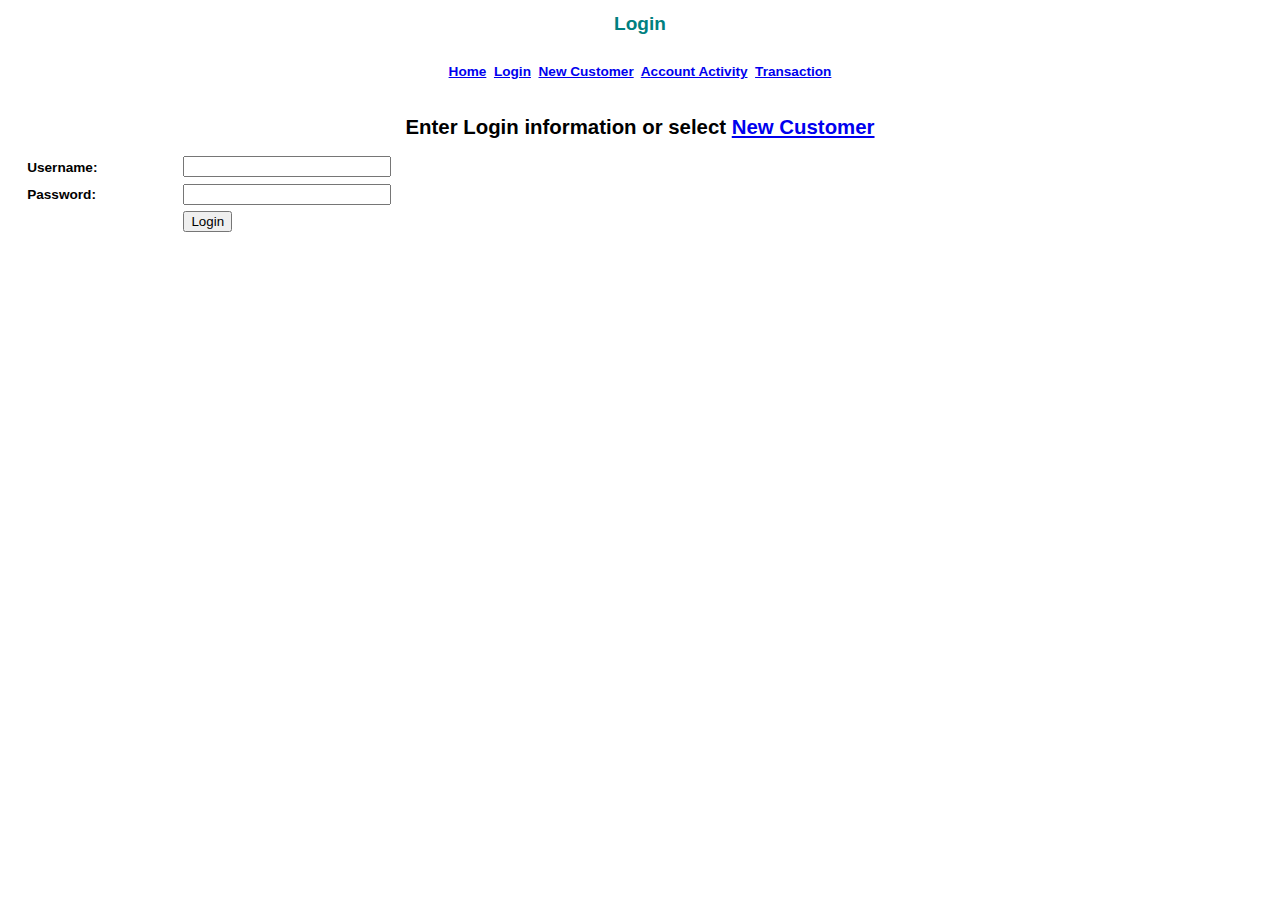
<file: web/login.html>
<!DOCTYPE html>
<!--
Login page
-->
<html>
    <head>
        <title>Login</title>
        <link rel="stylesheet" href="styles/main.css" type="text/css"/>
        <meta charset="UTF-8">
        <meta name="viewport" content="width=device-width, initial-scale=1.0">
    </head>
    <body>
        <h1>Login</h1>
        <div id="nav">
            <a href="index.html">Home</a>&nbsp;
            <a href="login.html">Login</a>&nbsp;
            <a href="new_customer.jsp">New Customer</a>&nbsp;
            <a href="account_activity.html">Account Activity</a>&nbsp;
            <a href="transaction.html">Transaction</a>
        </div>
        <h2>Enter Login information or select <a href="new_customer.jsp">New Customer</a></h2>
        <form action="login" method="post">
            <input type="hidden" name="action" value="log">        
            <label class="pad_top">Username:</label>
            <input type="text" name="username" required><br>
            <label class="pad_top">Password:</label>
            <input type="password" name="password" required><br>
            <label>&nbsp;</label>
            <input type="submit" value="Login" class="margin_left">
        </form>
    </body>
</html>
</file>
<file: web/styles/main.css>
/* The styles for the elements */
body { 
    font-family: Arial, Helvetica, sans-serif;
    font-size: 85%;
    margin-left: 2em;
    margin-right: 2em;
}
h1 {     
    font-size: 140%;
    color: teal;
    text-align: center;
    margin-bottom: .5em;
}
h2, h3 {
    text-align: center;
}
#nav { font-weight: bold;
       text-align: center;
       padding: 20px;  }
label {
    float: left;
    width: 11em;
    margin-bottom: 0.5em;
    font-weight: bold;
}
input[type="text"], input[type="email"], input[type="tel"], input[type="password"] {  /* An attribute selector */
    width: 15em;
    margin-left: 0.5em;    
    margin-bottom: 0.5em;
}
span {
    margin-left: 0.5em;    
    margin-bottom: 0.5em;    
}
br {
    clear: both;
}
/* The styles for the classes */
.pad_top {
    padding-top: 0.25em;
}
.margin_left {
    margin-left: 0.5em;
}
</file>
